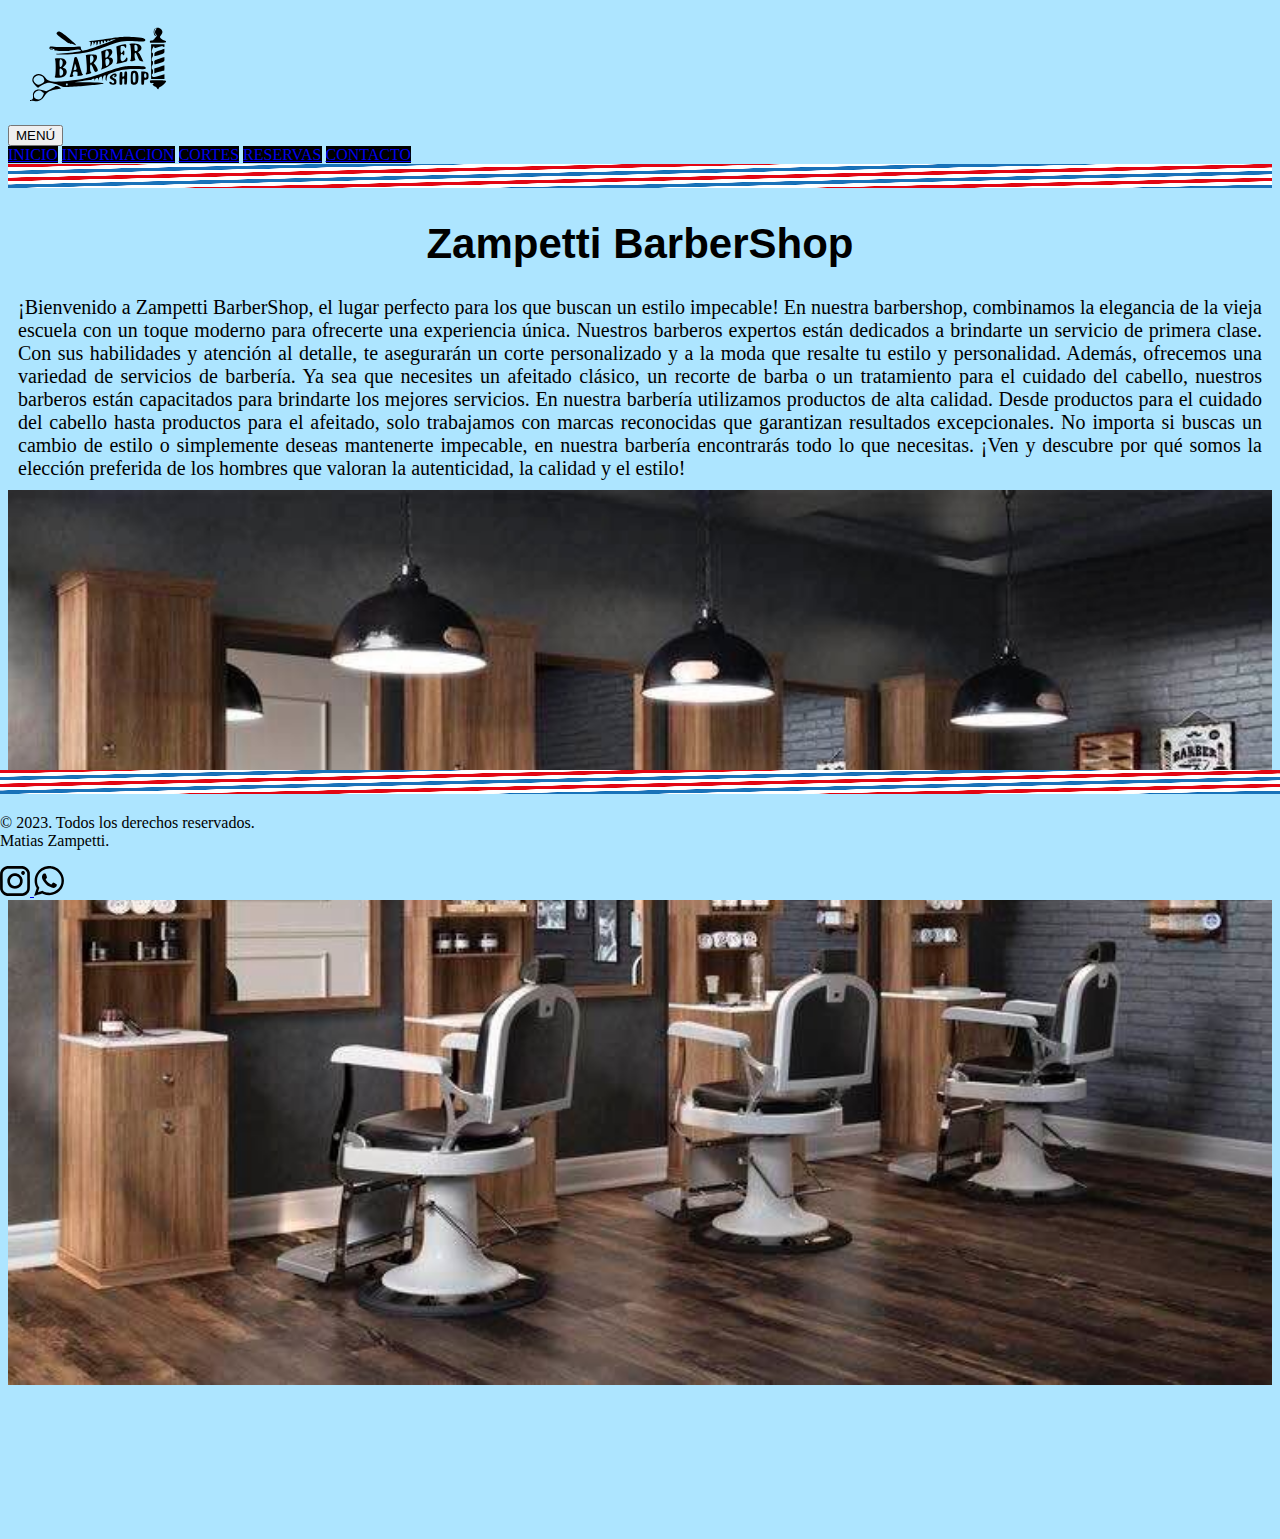
<file: index.html>
<!DOCTYPE html>
<html lang="en">
<head>
    <meta charset="UTF-8">
    <meta http-equiv="X-UA-Compatible" content="IE=edge">
    <meta name="viewport" content="width=device-width, initial-scale=1.0">
    <!-- Title window -->
    <title>Zampetti - Barbershop</title>
    <!-- Meta name -->
    <meta name="description" content="Zampetti BarberShop es una peluqueria masculina.">
    <meta name="keywords" content="peluqueria, cabello, cortes, masculino">
    <!-- Favicon -->
    <link rel="shortcut icon" href="./img/favicon.png" type="image/x-icon">
    <!-- CSS -->
    <link rel="stylesheet" href="./sass/main.css">
    <!-- Bootstrap -->
    <link href="https://cdn.jsdelivr.net/npm/bootstrap@5.3.0/dist/css/bootstrap.min.css" rel="stylesheet"
    integrity="sha384-9ndCyUaIbzAi2FUVXJi0CjmCapSmO7SnpJef0486qhLnuZ2cdeRhO02iuK6FUUVM" crossorigin="anonymous">
</head>
<body class="pag">
    <header id="encabezado">
        <nav class="navbar">
            <div class="container-fluid">
                <a class="navbar-brand" href="./index.html">
                    <img class="logoPrincipal d-inline-block align-text-top" src="./img/logo.svg" alt="logo">
                </a>
                <nav class="navbar navbar-expand-lg">
                    <div class="container-fluid">
                      <button class="navbar-toggler" type="button" data-bs-toggle="collapse" data-bs-target="#navbarNavAltMarkup" aria-controls="navbarNavAltMarkup" aria-expanded="false" aria-label="Toggle navigation">MENÚ
                        <span class="navbar-toggler-icon"></span>
                      </button>
                      <div class="collapse navbar-collapse" id="navbarNavAltMarkup">
                        <div class="navbar-nav">
                          <a class="nav-link fs-4" href="./index.html">INICIO</a>
                          <a class="nav-link fs-4" href="./pages/informacion.html">INFORMACION</a>
                          <a class="nav-link fs-4" href="./pages/cortes.html">CORTES</a>
                          <a class="nav-link fs-4" href="./pages/reserva.html">RESERVAS</a>
                          <a class="nav-link fs-4" href="./pages/contacto.html">CONTACTO</a>
                        </div>
                      </div>
                    </div>
                </nav>
            </div>
        </nav>
        <img class="line" src="./img/barberpole.png" alt="lineaSeparacion">
    </header>
    <main id="inicio" class="container">
        <div class="row">
            <div class="col-12">
                <div class="titleName text-center">
                    <h1>Zampetti BarberShop</h1>
                </div>
            </div>
            <div class="col-12">
                <div class="desc">
                    <p>
                        ¡Bienvenido a Zampetti BarberShop, el lugar perfecto para los que buscan un estilo impecable!
                        En nuestra barbershop, combinamos la elegancia de la vieja escuela con un toque moderno para
                        ofrecerte una experiencia única.

                        Nuestros barberos expertos están dedicados a brindarte un servicio de primera clase. Con sus
                        habilidades y atención al detalle, te asegurarán un corte personalizado y a la moda que resalte
                        tu estilo y personalidad. Además, ofrecemos una variedad de servicios de barbería. Ya sea que
                        necesites un afeitado clásico, un recorte de barba o un tratamiento para el cuidado del cabello,
                        nuestros barberos están capacitados para brindarte los mejores servicios.

                        En nuestra barbería utilizamos productos de alta calidad. Desde productos para el cuidado del
                        cabello hasta productos para el afeitado, solo trabajamos con marcas reconocidas que garantizan
                        resultados excepcionales.

                        No importa si buscas un cambio de estilo o simplemente deseas mantenerte impecable, en nuestra
                        barbería encontrarás todo lo que necesitas. ¡Ven y descubre por qué somos la elección preferida
                        de los hombres que valoran la autenticidad, la calidad y el estilo!
                    </p>
                </div>
            </div>
            <div class=" col-md-6 container d-flex justify-content-center">
                <img class="fotoBarber" src="./img/barberfondo.png" alt="Bootstrap">
            </div>
        </div>
    </main>
    <footer id="pieDePagina">
        <img class="line" src="./img/barberpole.png" alt="lineaSeparacion">
        <div class="container">
            <div>
                <div>
                     <p class="text-start">© 2023. Todos los derechos reservados.<br>Matias Zampetti.</p>
                </div>
                <div class="text-start">
                    <div class="foot">
                        <a class="ig" href="https://www.instagram.com/barberclub_vdr/" target="_blank">
                            <img src="./img/ig.svg" alt="instagram">
                        </a>
                        <a href="https://api.whatsapp.com/send/?phone=543573410859&text=Hola.+Quiero+un+turno+&type=phone_number&app_absent=0"
                            target="_blank">
                            <img class="wsp" src="./img/wsp.svg" alt="whatsapp">
                        </a>
                    </div>
                </div>
            </div>
        </div>
    </footer>
    <!-- JS -->
    <script src="https://cdn.jsdelivr.net/npm/bootstrap@5.3.0/dist/js/bootstrap.bundle.min.js"
    integrity="sha384-geWF76RCwLtnZ8qwWowPQNguL3RmwHVBC9FhGdlKrxdiJJigb/j/68SIy3Te4Bkz" crossorigin="anonymous"></script>
</body>
</html>
</file>
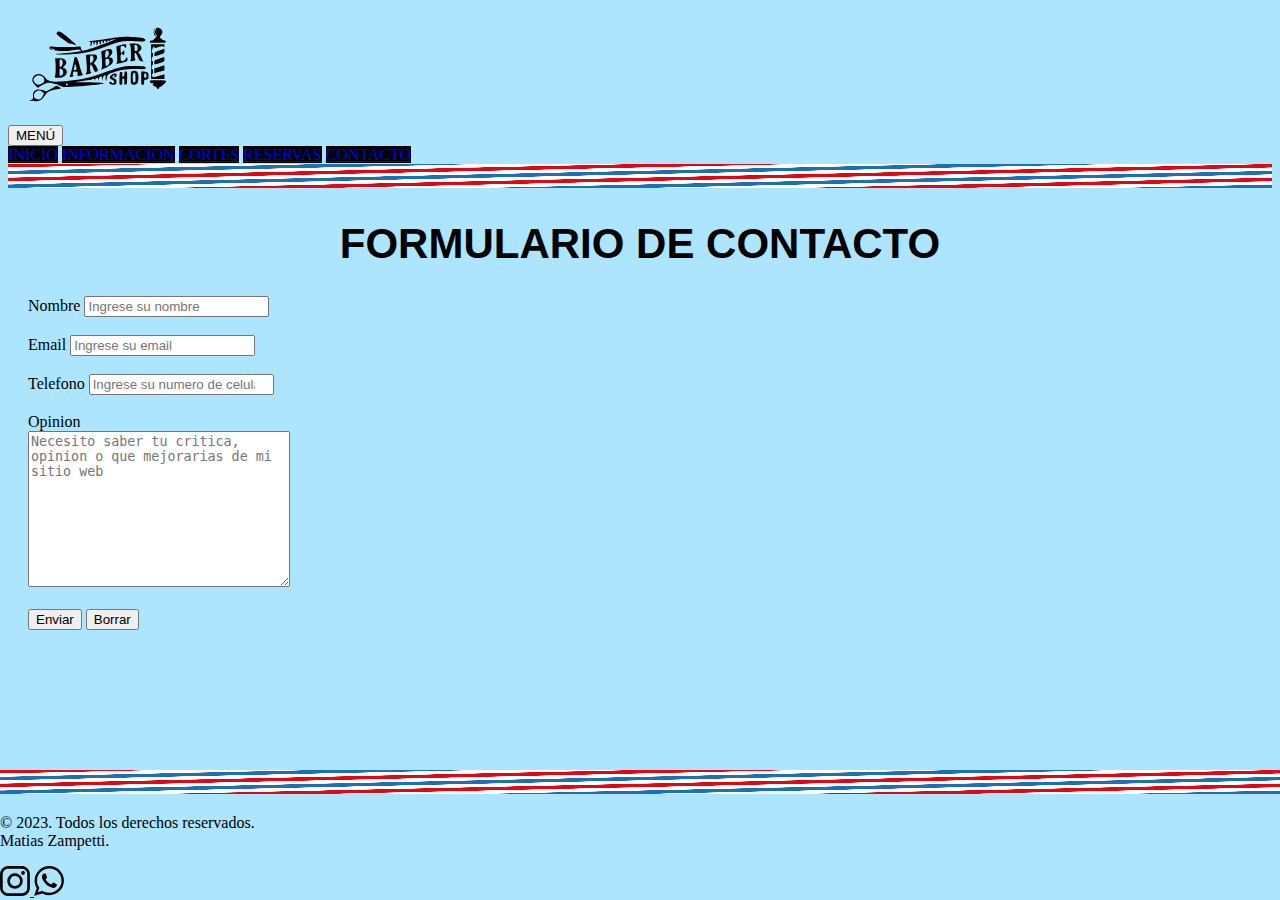
<file: pages/contacto.html>
<!DOCTYPE html>
<html lang="en">
<head>
    <meta charset="UTF-8">
    <meta http-equiv="X-UA-Compatible" content="IE=edge">
    <meta name="viewport" content="width=device-width, initial-scale=1.0">
    <!-- Title in the window -->
    <title>Zampetti - Informacion</title>
    <!-- Meta name -->
    <meta name="description" content="Zampetti BarberShop es una peluqueria masculina.">
    <meta name="keywords" content="peluqueria, cabello, cortes, masculino">
    <!-- Favicon -->
    <link rel="shortcut icon" href="../img/favicon.png" type="image/x-icon">
    <!-- CSS -->
    <link rel="stylesheet" href="../sass/main.css">
    <!-- Bootstrap -->
    <link href="https://cdn.jsdelivr.net/npm/bootstrap@5.3.0/dist/css/bootstrap.min.css" rel="stylesheet"
    integrity="sha384-9ndCyUaIbzAi2FUVXJi0CjmCapSmO7SnpJef0486qhLnuZ2cdeRhO02iuK6FUUVM" crossorigin="anonymous">
</head>
<body class="pag">
    <header id="encabezado">
        <header id="encabezado">
            <nav class="navbar">
                <div class="container-fluid">
                    <a class="navbar-brand" href="../index.html">
                        <img class="logoPrincipal d-inline-block align-text-top" src="../img/logo.svg" alt="logo">
                    </a>
                    <nav class="navbar navbar-expand-lg">
                        <div class="container-fluid">
                          <button class="navbar-toggler" type="button" data-bs-toggle="collapse" data-bs-target="#navbarNavAltMarkup" aria-controls="navbarNavAltMarkup" aria-expanded="false" aria-label="Toggle navigation">MENÚ
                            <span class="navbar-toggler-icon"></span>
                          </button>
                          <div class="collapse navbar-collapse" id="navbarNavAltMarkup">
                            <div class="navbar-nav">
                              <a class="nav-link fs-4" href="../index.html">INICIO</a>
                              <a class="nav-link fs-4" href="./informacion.html">INFORMACION</a>
                              <a class="nav-link fs-4" href="./cortes.html">CORTES</a>
                              <a class="nav-link fs-4" href="./reserva.html">RESERVAS</a>
                              <a class="nav-link fs-4" href="./contacto.html">CONTACTO</a>
                            </div>
                          </div>
                        </div>
                    </nav>
                </div>
            </nav>
            <img class="line" src="../img/barberpole.png" alt="lineaSeparacion">
        </header>
    <main id="contacto">
        <div class="titleName">
            <h1>FORMULARIO DE CONTACTO</h1>
        </div>
        <div class="contact">
            <form action="formulario">
                <label for="nombre">Nombre</label>
                <input type="text" id="nombre" placeholder="Ingrese su nombre" required>
                <br><br>
                <label for="email">Email</label>
                <input type="email" id="email" placeholder="Ingrese su email" required>
                <br><br>
                <label for="telefono">Telefono</label>
                <input type="number" id="numero" placeholder="Ingrese su numero de celular" required>
                <br><br>
                <label for="opinion">Opinion</label> <br>
                <textarea name="opinion" id="opinion" cols="30" rows="10" placeholder="Necesito saber tu critica, opinion o que mejorarias de mi sitio web" required></textarea>
                <br><br>
                <input type="submit" value="Enviar">
                <input type="submit" value="Borrar">
                <br><br>
            </form>
        </div>
    </main>
    <footer id="pieDePagina">
        <div class="footerContent">
            <img class="line" src="../img/barberpole.png" alt="lineaSeparacion">
            <div class="container">
                <div>
                    <div>
                        <p class="text-start">© 2023. Todos los derechos reservados.<br>Matias Zampetti.</p>
                    </div>
                    <div class="text-start">
                        <div class="foot">
                            <a class="ig" href="https://www.instagram.com/barberclub_vdr/" target="_blank">
                                <img src="../img/ig.svg" alt="instagram">
                            </a>
                            <a href="https://api.whatsapp.com/send/?phone=543573410859&text=Hola.+Quiero+un+turno+&type=phone_number&app_absent=0"
                                target="_blank">
                                <img class="wsp" src="../img/wsp.svg" alt="whatsapp">
                            </a>
                        </div>
                    </div>
                </div>
            </div>
        </div>
    </footer>
    <!-- JS -->
    <script src="https://cdn.jsdelivr.net/npm/bootstrap@5.3.0/dist/js/bootstrap.bundle.min.js"
    integrity="sha384-geWF76RCwLtnZ8qwWowPQNguL3RmwHVBC9FhGdlKrxdiJJigb/j/68SIy3Te4Bkz" crossorigin="anonymous"></script>
</body>
</html>
</file>
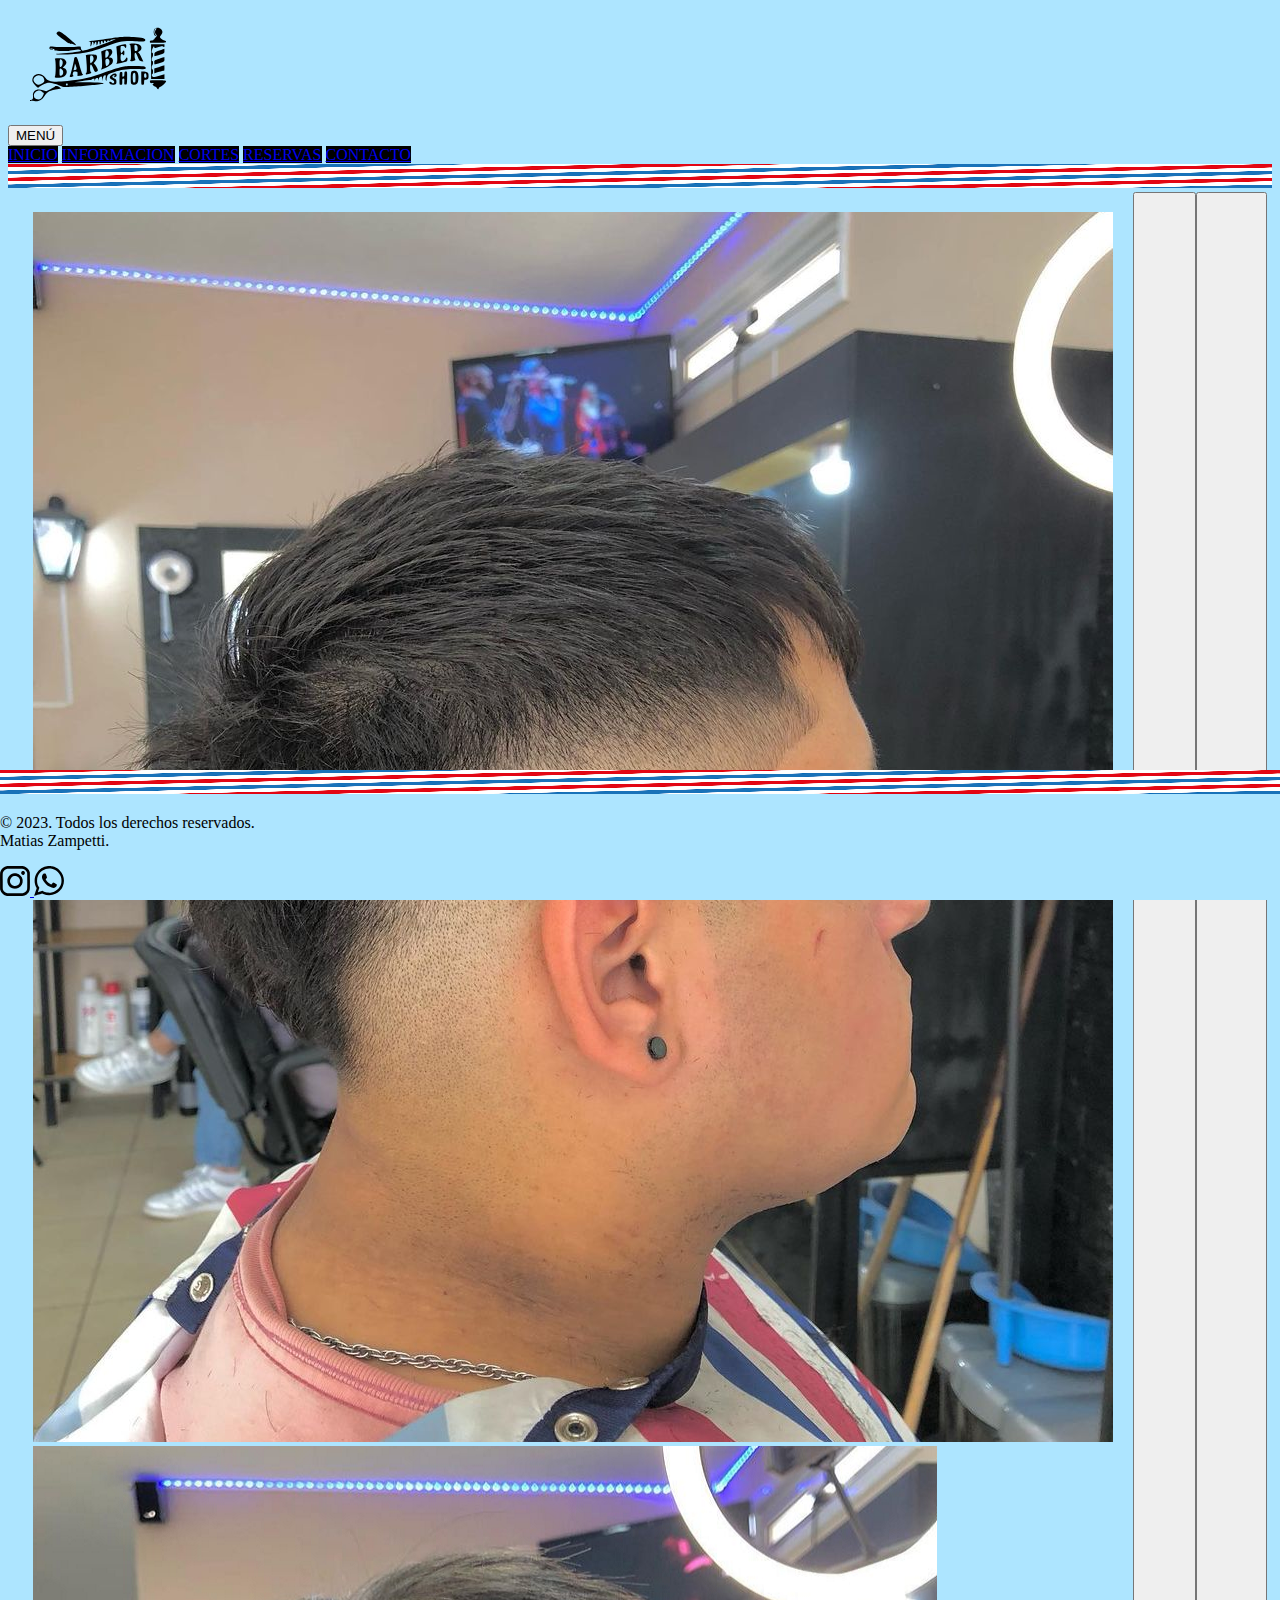
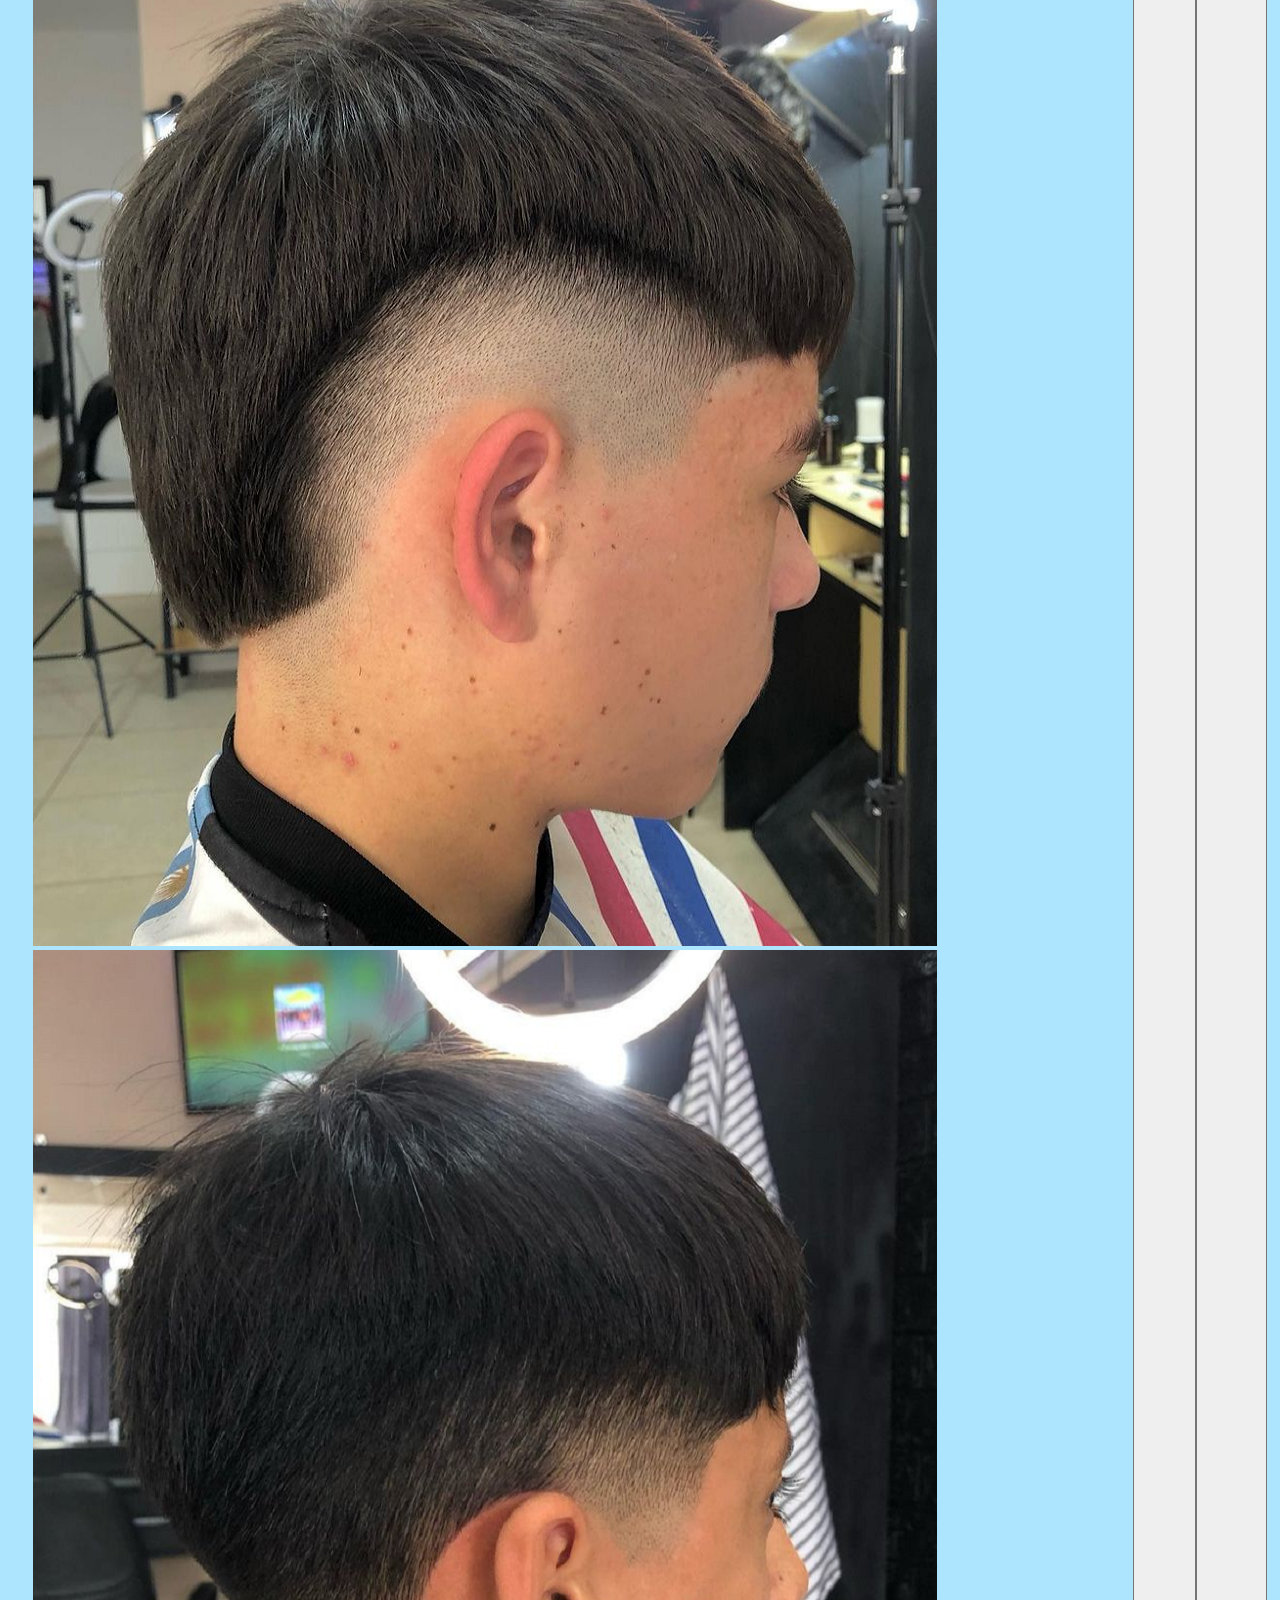
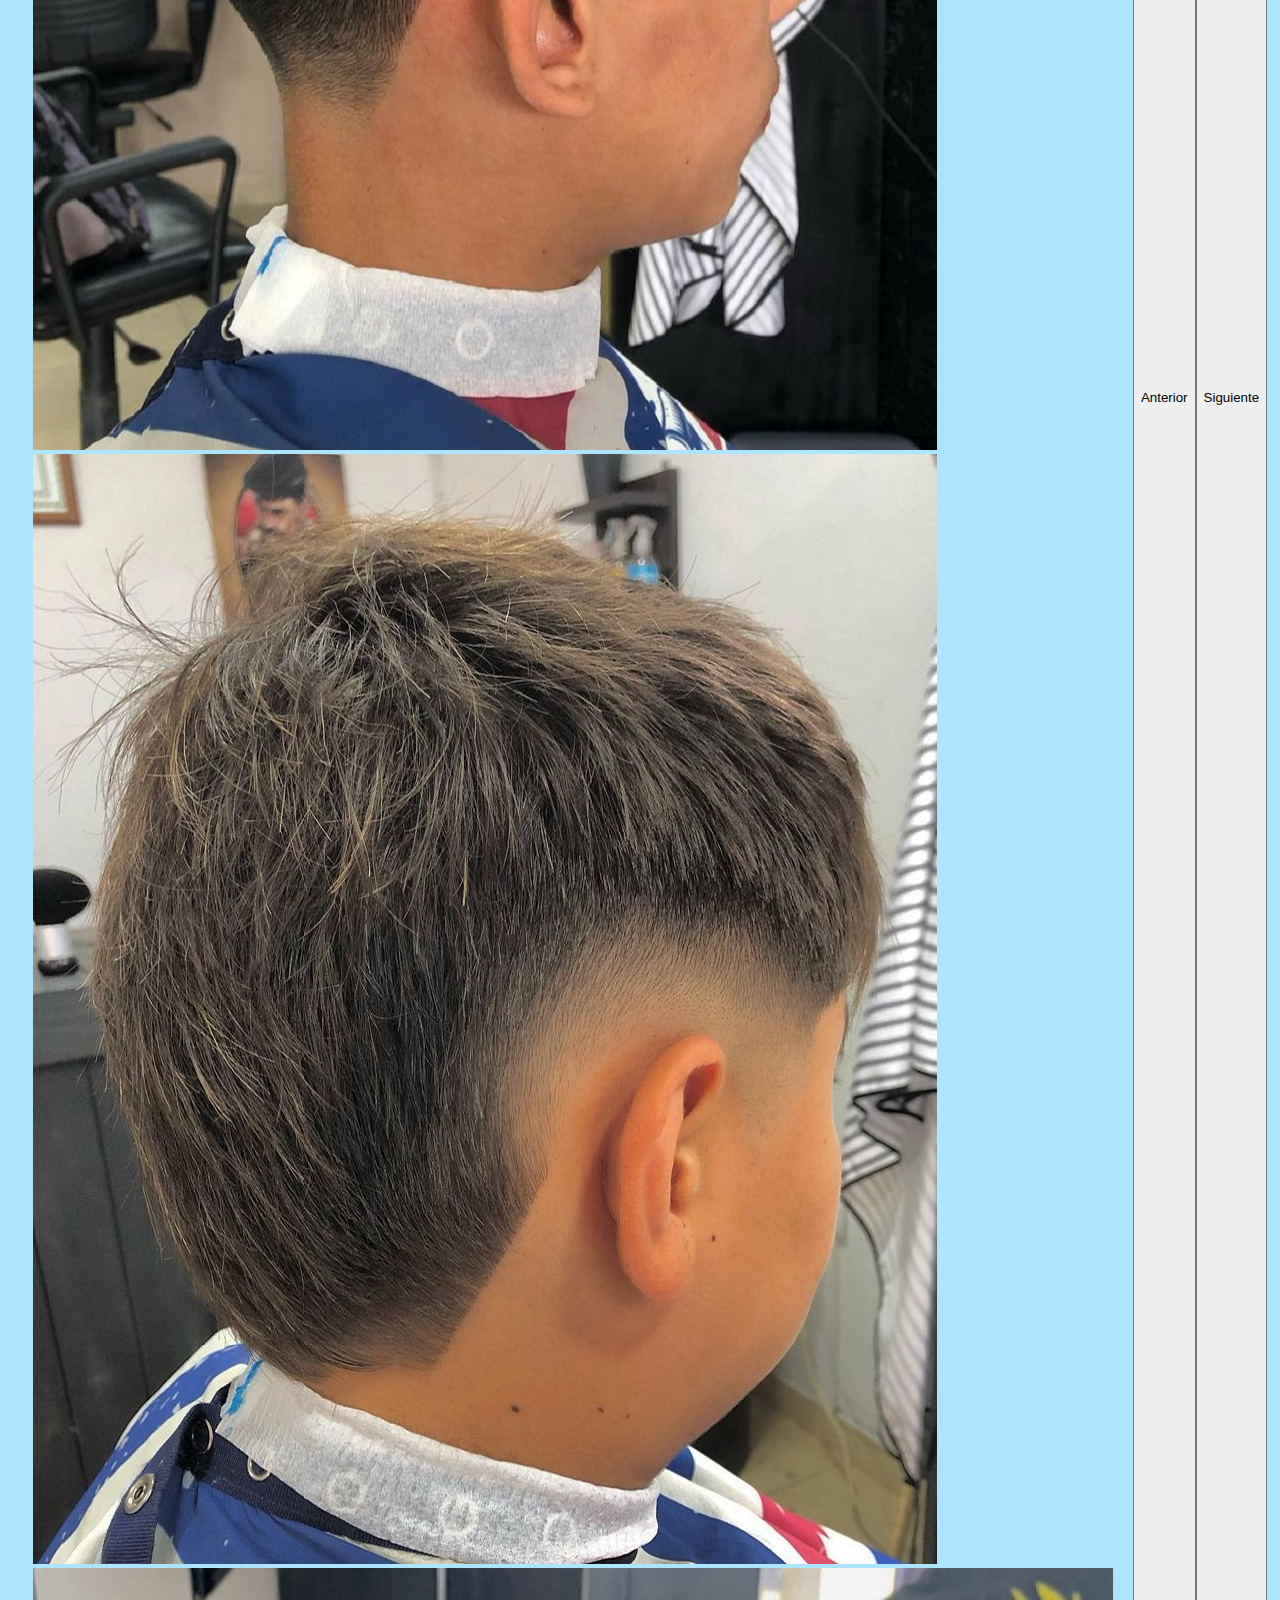
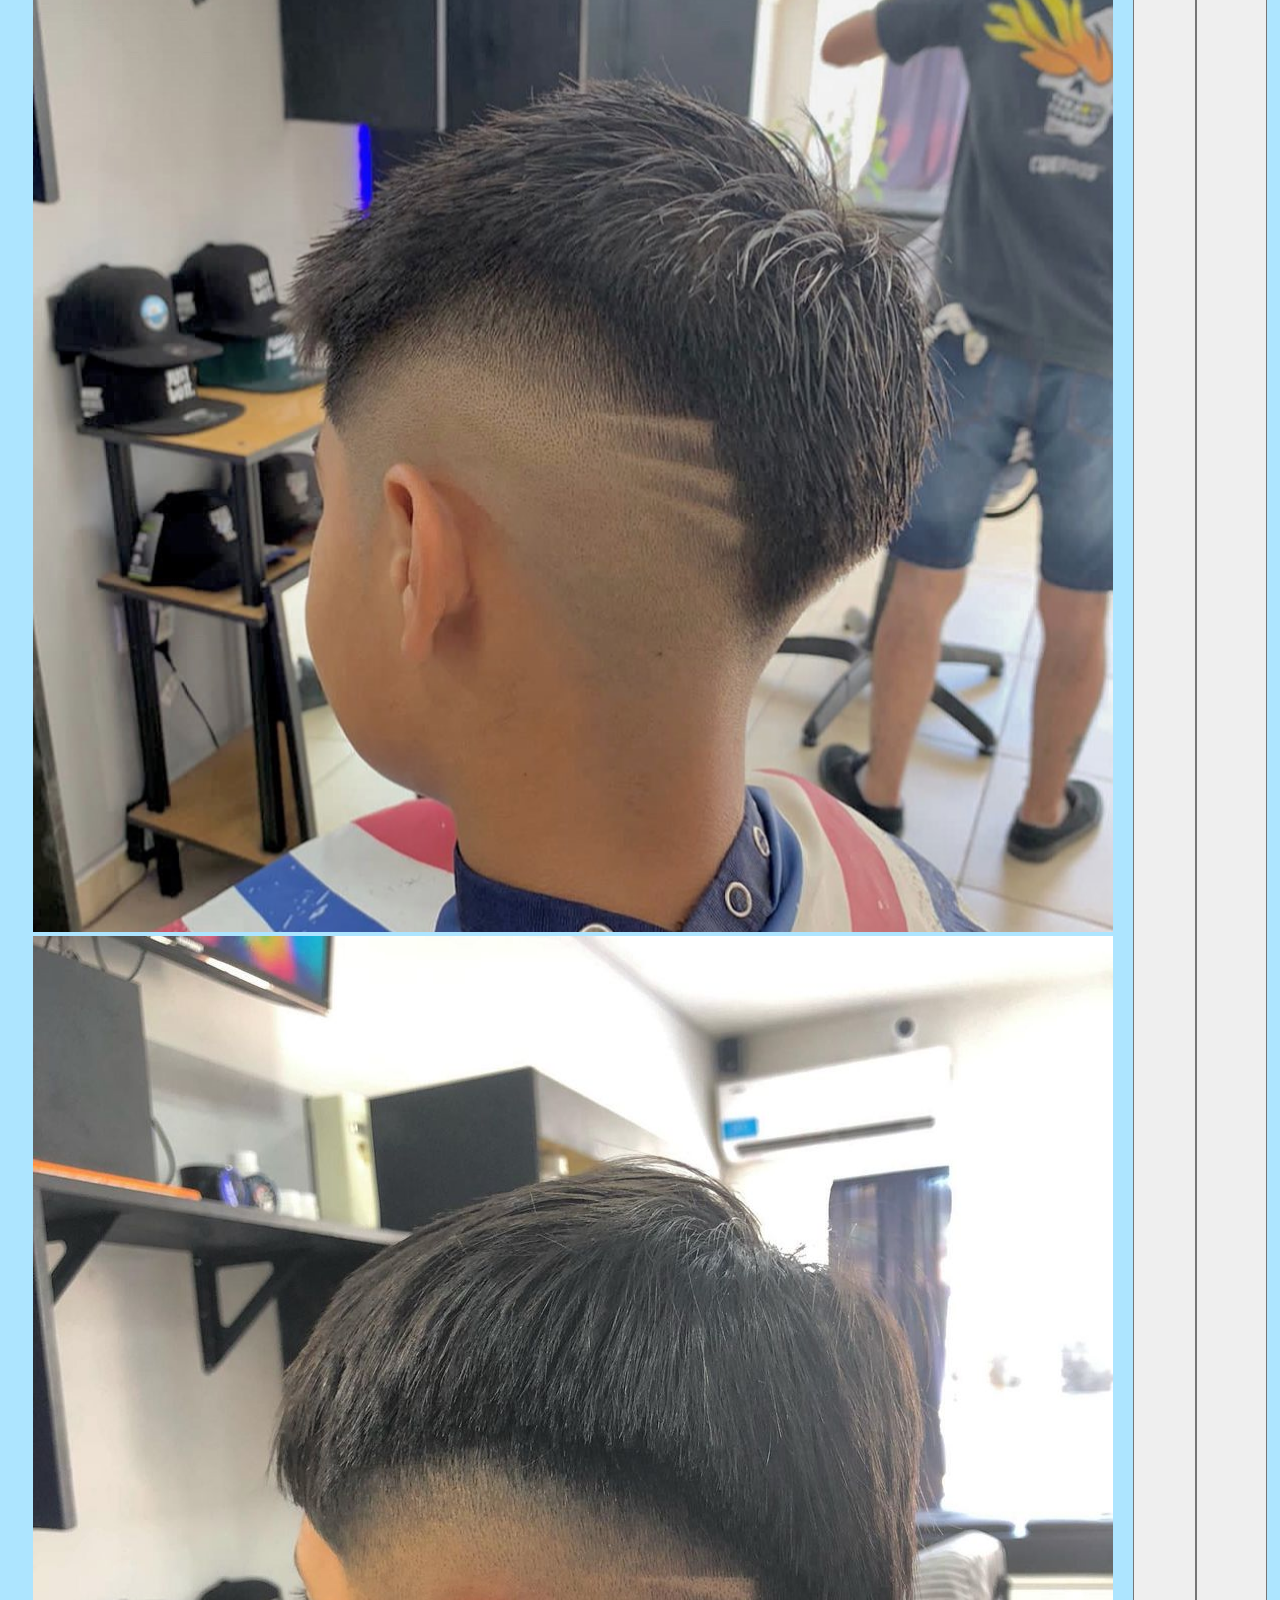
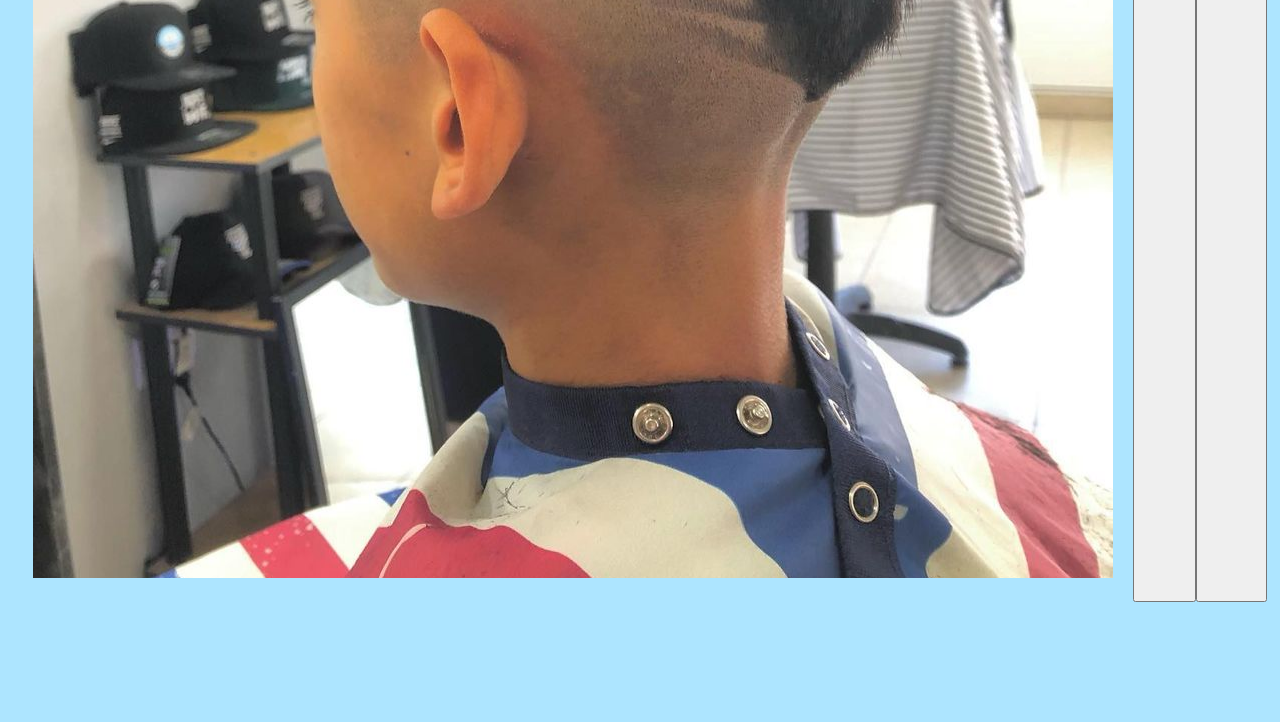
<file: pages/cortes.html>
<!DOCTYPE html>
<html lang="en">
<head>
    <meta charset="UTF-8">
    <meta http-equiv="X-UA-Compatible" content="IE=edge">
    <meta name="viewport" content="width=device-width, initial-scale=1.0">
    <!-- Title in the window -->
    <title>Zampetti - Informacion</title>
    <!-- Meta name -->
    <meta name="description" content="Zampetti BarberShop es una peluqueria masculina.">
    <meta name="keywords" content="peluqueria, cabello, cortes, masculino">
    <!-- Favicon -->
    <link rel="shortcut icon" href="../img/favicon.png" type="image/x-icon">
    <!-- CSS -->
    <link rel="stylesheet" href="../sass/main.css">
    <!-- Bootstrap -->
    <link href="https://cdn.jsdelivr.net/npm/bootstrap@5.3.0/dist/css/bootstrap.min.css" rel="stylesheet"
    integrity="sha384-9ndCyUaIbzAi2FUVXJi0CjmCapSmO7SnpJef0486qhLnuZ2cdeRhO02iuK6FUUVM" crossorigin="anonymous">
</head>
<body class="pag">
    <header id="encabezado">
        <nav class="navbar">
            <div class="container-fluid">
                <a class="navbar-brand" href="../index.html">
                    <img class="logoPrincipal d-inline-block align-text-top" src="../img/logo.svg" alt="logo">
                </a>
                <nav class="navbar navbar-expand-lg">
                    <div class="container-fluid">
                      <button class="navbar-toggler" type="button" data-bs-toggle="collapse" data-bs-target="#navbarNavAltMarkup" aria-controls="navbarNavAltMarkup" aria-expanded="false" aria-label="Toggle navigation">MENÚ
                        <span class="navbar-toggler-icon"></span>
                      </button>
                      <div class="collapse navbar-collapse" id="navbarNavAltMarkup">
                        <div class="navbar-nav">
                          <a class="nav-link fs-4" href="../index.html">INICIO</a>
                          <a class="nav-link fs-4" href="./informacion.html">INFORMACION</a>
                          <a class="nav-link fs-4" href="./cortes.html">CORTES</a>
                          <a class="nav-link fs-4" href="./reserva.html">RESERVAS</a>
                          <a class="nav-link fs-4" href="./contacto.html">CONTACTO</a>
                        </div>
                      </div>
                    </div>
                </nav>
            </div>
        </nav>
        <img class="line" src="../img/barberpole.png" alt="lineaSeparacion">
    </header>
    <main id="cortes">
        <div id="carouselExampleInterval" class="carousel" data-bs-ride="carousel">
            <div class="carousel-inner">
              <div class="carousel-item active" data-bs-interval="7000">
                <img src="../img/corte1.png" class="d-block mx-auto w-25" alt="c1">
              </div>
              <div class="carousel-item" data-bs-interval="2000">
                <img src="../img/corte2.png" class="d-block mx-auto w-25" alt="c2">
              </div>
              <div class="carousel-item">
                <img src="../img/corte3.png" class="d-block mx-auto w-25" alt="c3">
              </div>
              <div class="carousel-item">
                <img src="../img/corte4.png" class="d-block mx-auto w-25" alt="c4">
              </div>
              <div class="carousel-item">
                <img src="../img/corte5.png" class="d-block mx-auto w-25" alt="c5">
              </div>
              <div class="carousel-item">
                <img src="../img/corte6.png" class="d-block mx-auto w-25" alt="c6">
              </div>
            </div>
            <button class="carousel-control-prev" type="button" data-bs-target="#carouselExampleInterval" data-bs-slide="prev">
              <span class="carousel-control-prev-icon" aria-hidden="true"></span>
              <span class="visually-hidden">Anterior</span>
            </button>
            <button class="carousel-control-next" type="button" data-bs-target="#carouselExampleInterval" data-bs-slide="next">
              <span class="carousel-control-next-icon" aria-hidden="true"></span>
              <span class="visually-hidden">Siguiente</span>
            </button>
          </div>
    </main>
    <footer id="pieDePagina">
        <div class="footerContent">
            <img class="line" src="../img/barberpole.png" alt="lineaSeparacion">
            <div class="container">
                <div>
                    <div>
                        <p class="text-start">© 2023. Todos los derechos reservados.<br>Matias Zampetti.</p>
                    </div>
                    <div class="text-start">
                        <div class="foot">
                            <a class="ig" href="https://www.instagram.com/barberclub_vdr/" target="_blank">
                                <img src="../img/ig.svg" alt="instagram">
                            </a>
                            <a href="https://api.whatsapp.com/send/?phone=543573410859&text=Hola.+Quiero+un+turno+&type=phone_number&app_absent=0"
                                target="_blank">
                                <img class="wsp" src="../img/wsp.svg" alt="whatsapp">
                            </a>
                        </div>
                    </div>
                </div>
            </div>
        </div>
    </footer>
    <!-- JS -->
    <script src="https://cdn.jsdelivr.net/npm/bootstrap@5.3.0/dist/js/bootstrap.bundle.min.js"
    integrity="sha384-geWF76RCwLtnZ8qwWowPQNguL3RmwHVBC9FhGdlKrxdiJJigb/j/68SIy3Te4Bkz" crossorigin="anonymous"></script>
</body>
</html>
</file>
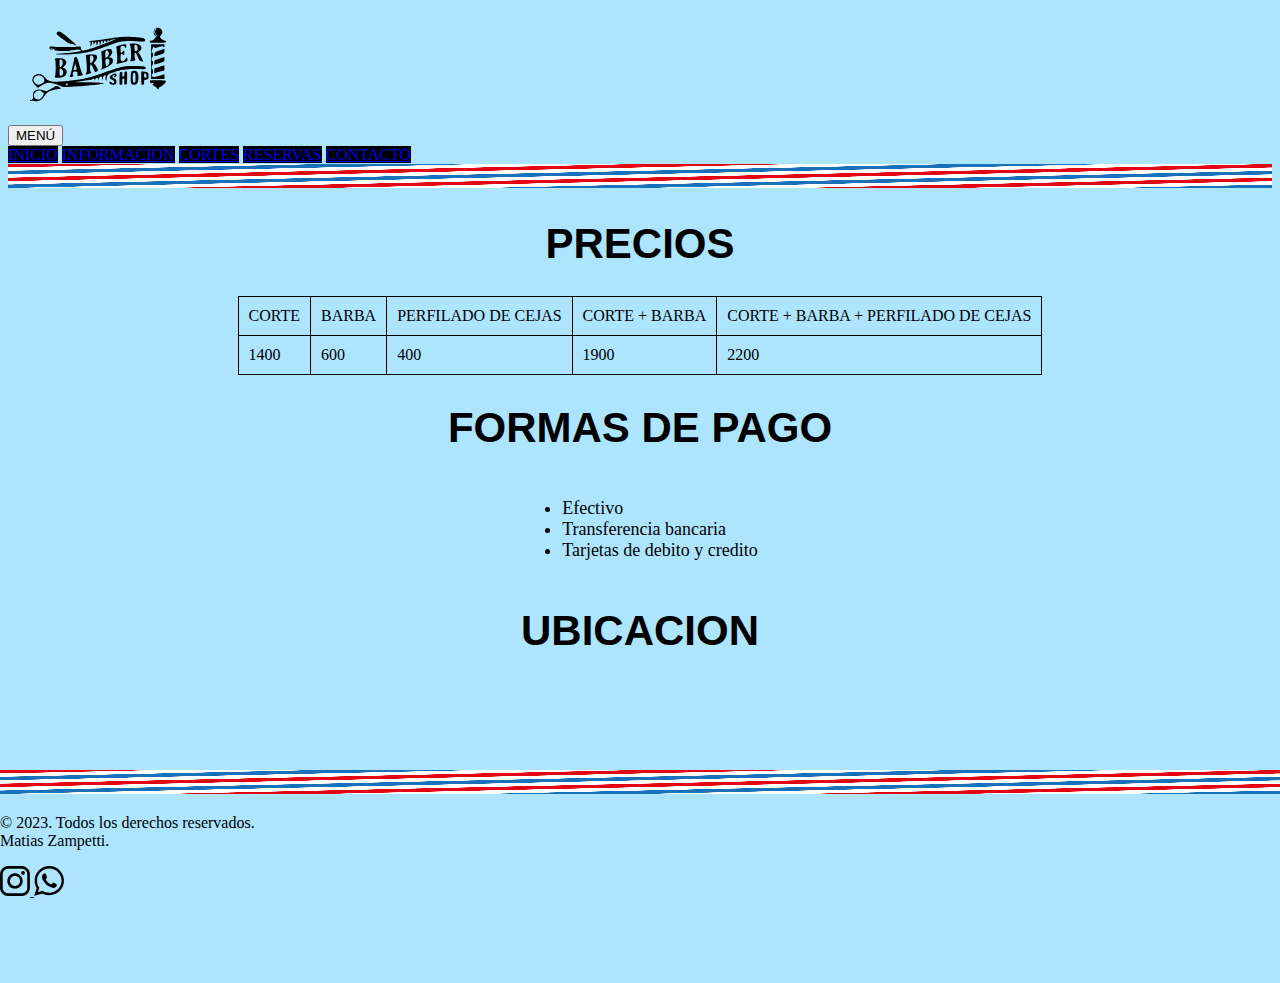
<file: pages/informacion.html>
<!DOCTYPE html>
<html lang="en">
<head>
    <meta charset="UTF-8">
    <meta http-equiv="X-UA-Compatible" content="IE=edge">
    <meta name="viewport" content="width=device-width, initial-scale=1.0">
    <!-- Title in the window -->
    <title>Zampetti - Informacion</title>
    <!-- Meta name -->
    <meta name="description" content="Zampetti BarberShop es una peluqueria masculina.">
    <meta name="keywords" content="peluqueria, cabello, cortes, masculino">
    <!-- Favicon -->
    <link rel="shortcut icon" href="../img/favicon.png" type="image/x-icon">
    <!-- CSS -->
    <link rel="stylesheet" href="../sass/main.css">
    <!-- Bootstrap -->
    <link href="https://cdn.jsdelivr.net/npm/bootstrap@5.3.0/dist/css/bootstrap.min.css" rel="stylesheet"
    integrity="sha384-9ndCyUaIbzAi2FUVXJi0CjmCapSmO7SnpJef0486qhLnuZ2cdeRhO02iuK6FUUVM" crossorigin="anonymous">
</head>
<body class="pag">
    <header id="encabezado">
        <nav class="navbar">
            <div class="container-fluid">
                <a class="navbar-brand" href="../index.html">
                    <img class="logoPrincipal d-inline-block align-text-top" src="../img/logo.svg" alt="logo">
                </a>
                <nav class="navbar navbar-expand-lg">
                    <div class="container-fluid">
                      <button class="navbar-toggler" type="button" data-bs-toggle="collapse" data-bs-target="#navbarNavAltMarkup" aria-controls="navbarNavAltMarkup" aria-expanded="false" aria-label="Toggle navigation">MENÚ
                        <span class="navbar-toggler-icon"></span>
                      </button>
                      <div class="collapse navbar-collapse" id="navbarNavAltMarkup">
                        <div class="navbar-nav">
                          <a class="nav-link fs-4" href="../index.html">INICIO</a>
                          <a class="nav-link fs-4" href="./informacion.html">INFORMACION</a>
                          <a class="nav-link fs-4" href="./cortes.html">CORTES</a>
                          <a class="nav-link fs-4" href="./reserva.html">RESERVAS</a>
                          <a class="nav-link fs-4" href="./contacto.html">CONTACTO</a>
                        </div>
                      </div>
                    </div>
                </nav>
            </div>
        </nav>
        <img class="line" src="../img/barberpole.png" alt="lineaSeparacion">
    </header>
    <main id="informacion">
        <div class="titleName">
            <h1>PRECIOS</h1>
        </div>
        <div class="precios">
            <table class="tablaPrecios">
                <tr>
                    <td>CORTE</td>
                    <td>BARBA</td>
                    <td>PERFILADO DE CEJAS</td>
                    <td>CORTE + BARBA</td>
                    <td>CORTE + BARBA + PERFILADO DE CEJAS</td>
                </tr>
                <tr>
                    <td>1400</td>
                    <td>600</td>
                    <td>400</td>
                    <td>1900</td>
                    <td>2200</td>
                </tr>
            </table>
        </div>
        <div class="titleName">
            <h1>FORMAS DE PAGO</h1>
        </div>
        <div class="formasDePago">
            <p>
                <ul>
                    <li>Efectivo</li>
                    <li>Transferencia bancaria</li>
                    <li>Tarjetas de debito y credito</li>
                </ul>
            </p>
        </div>
        <div class="titleName">
            <h1>UBICACION</h1>
        </div>
        <div class="maps">
            <iframe src="https://www.google.com/maps/embed?pb=!1m14!1m12!1m3!1d357.37913796297255!2d-63.53689719278497!3d-31.55209463236317!2m3!1f0!2f0!3f0!3m2!1i1024!2i768!4f13.1!5e0!3m2!1ses-419!2sar!4v1686068213446!5m2!1ses-419!2sar" style="border:0;" allowfullscreen="" loading="lazy" referrerpolicy="no-referrer-when-downgrade"></iframe>
        </div>
    </main>
    <footer id="pieDePagina">
        <div class="footerContent">
            <img class="line" src="../img/barberpole.png" alt="lineaSeparacion">
            <div class="container">
                <div>
                    <div>
                        <p class="text-start">© 2023. Todos los derechos reservados.<br>Matias Zampetti.</p>
                    </div>
                    <div class="text-start">
                        <div class="foot">
                            <a class="ig" href="https://www.instagram.com/barberclub_vdr/" target="_blank">
                                <img src="../img/ig.svg" alt="instagram">
                            </a>
                            <a href="https://api.whatsapp.com/send/?phone=543573410859&text=Hola.+Quiero+un+turno+&type=phone_number&app_absent=0"
                                target="_blank">
                                <img class="wsp" src="../img/wsp.svg" alt="whatsapp">
                            </a>
                        </div>
                    </div>
                </div>
            </div>
        </div>
    </footer>
    <!-- Bootstrap -->
    <script src="https://cdn.jsdelivr.net/npm/bootstrap@5.3.0/dist/js/bootstrap.bundle.min.js" integrity="sha384-geWF76RCwLtnZ8qwWowPQNguL3RmwHVBC9FhGdlKrxdiJJigb/j/68SIy3Te4Bkz" crossorigin="anonymous"></script>
</body>
</html>
</file>
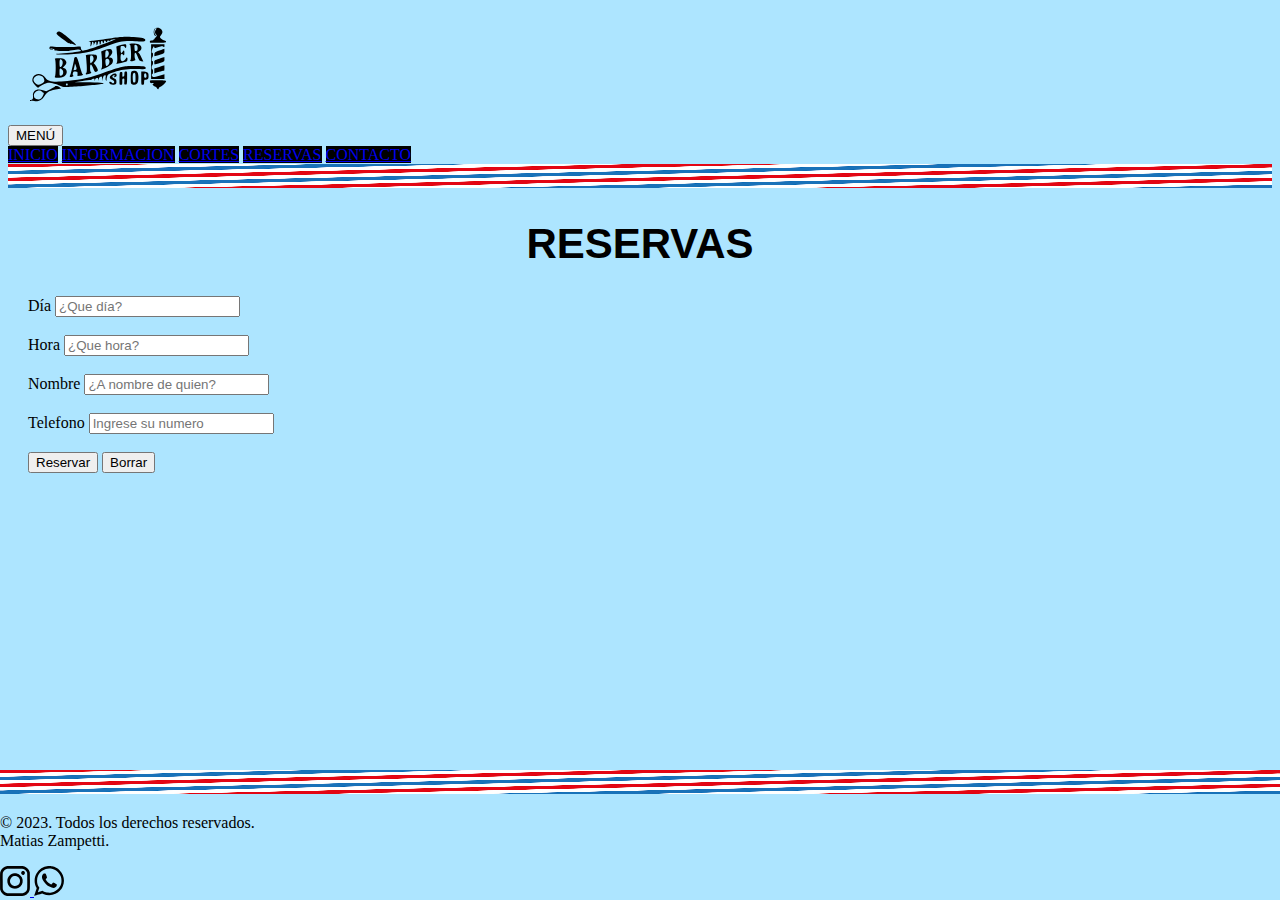
<file: pages/reserva.html>
<!DOCTYPE html>
<html lang="en">
<head>
    <meta charset="UTF-8">
    <meta http-equiv="X-UA-Compatible" content="IE=edge">
    <meta name="viewport" content="width=device-width, initial-scale=1.0">
    <!-- Title in the window -->
    <title>Zampetti - Informacion</title>
    <!-- Meta name -->
    <meta name="description" content="Zampetti BarberShop es una peluqueria masculina.">
    <meta name="keywords" content="peluqueria, cabello, cortes, masculino">
    <!-- Favicon -->
    <link rel="shortcut icon" href="../img/favicon.png" type="image/x-icon">
    <!-- CSS -->
    <link rel="stylesheet" href="../sass/main.css">
    <!-- Bootstrap -->
    <link href="https://cdn.jsdelivr.net/npm/bootstrap@5.3.0/dist/css/bootstrap.min.css" rel="stylesheet"
    integrity="sha384-9ndCyUaIbzAi2FUVXJi0CjmCapSmO7SnpJef0486qhLnuZ2cdeRhO02iuK6FUUVM" crossorigin="anonymous">
</head>
<body class="pag">
    <header id="encabezado">
        <header id="encabezado">
            <nav class="navbar">
                <div class="container-fluid">
                    <a class="navbar-brand" href="../index.html">
                        <img class="logoPrincipal d-inline-block align-text-top" src="../img/logo.svg" alt="logo">
                    </a>
                    <nav class="navbar navbar-expand-lg">
                        <div class="container-fluid">
                          <button class="navbar-toggler" type="button" data-bs-toggle="collapse" data-bs-target="#navbarNavAltMarkup" aria-controls="navbarNavAltMarkup" aria-expanded="false" aria-label="Toggle navigation">MENÚ
                            <span class="navbar-toggler-icon"></span>
                          </button>
                          <div class="collapse navbar-collapse" id="navbarNavAltMarkup">
                            <div class="navbar-nav">
                              <a class="nav-link fs-4" href="../index.html">INICIO</a>
                              <a class="nav-link fs-4" href="./informacion.html">INFORMACION</a>
                              <a class="nav-link fs-4" href="./cortes.html">CORTES</a>
                              <a class="nav-link fs-4" href="./reserva.html">RESERVAS</a>
                              <a class="nav-link fs-4" href="./contacto.html">CONTACTO</a>
                            </div>
                          </div>
                        </div>
                    </nav>
                </div>
            </nav>
            <img class="line" src="../img/barberpole.png" alt="lineaSeparacion">
        </header>
    <main id="reserva">
        <div class="titleName">
            <h1>RESERVAS</h1>
        </div>
        <div class="formulario">
            <form action="reserva">
                <label for="Dia">Día</label>
                <input type="Dia" id="dia" placeholder="¿Que día?" required>
                <br><br>
                <label for="Hora">Hora</label>
                <input type="Hora" id="Hora" placeholder="¿Que hora?" required>
                <br><br>
                <label for="nombre">Nombre</label>
                <input type="nombre" id="nombre" placeholder="¿A nombre de quien?" required>
                <br><br>
                <label for="Telefono">Telefono</label>
                <input type="Telefono" id="Telefono" placeholder="Ingrese su numero" required>
                <br><br>
                <input type="submit" value="Reservar">
                <input type="submit" value="Borrar">
            </form>
        </div>
    </main>
    <footer id="pieDePagina">
        <div class="footerContent">
            <img class="line" src="../img/barberpole.png" alt="lineaSeparacion">
            <div class="container">
                <div>
                    <div>
                        <p class="text-start">© 2023. Todos los derechos reservados.<br>Matias Zampetti.</p>
                    </div>
                    <div class="text-start">
                        <div class="foot">
                            <a class="ig" href="https://www.instagram.com/barberclub_vdr/" target="_blank">
                                <img src="../img/ig.svg" alt="instagram">
                            </a>
                            <a href="https://api.whatsapp.com/send/?phone=543573410859&text=Hola.+Quiero+un+turno+&type=phone_number&app_absent=0"
                                target="_blank">
                                <img class="wsp" src="../img/wsp.svg" alt="whatsapp">
                            </a>
                        </div>
                    </div>
                </div>
            </div>
        </div>
    </footer>
    <!-- JS -->
    <script src="https://cdn.jsdelivr.net/npm/bootstrap@5.3.0/dist/js/bootstrap.bundle.min.js"
    integrity="sha384-geWF76RCwLtnZ8qwWowPQNguL3RmwHVBC9FhGdlKrxdiJJigb/j/68SIy3Te4Bkz" crossorigin="anonymous"></script>
</body>
</html>
</file>
<file: sass/main.css>
.encabezado {
  display: flex;
  align-items: center;
  justify-content: space-between;
}

.logoPrincipal {
  width: 180px;
  height: auto;
}

.navBar {
  list-style-type: circle;
  margin: 0;
  padding: 0;
}
.navBar li {
  display: inline-block;
  margin-right: 60px;
  font-family: Impact, Haettenschweiler, "Arial Narrow Bold", sans-serif;
  font-size: 20px;
}
.navBar li a {
  text-decoration: none;
  color: black;
}

.pag {
  background-color: rgb(173, 229, 255);
}

.titleName {
  margin-top: 20px;
  font-family: sans-serif;
  font-size: 21px;
  text-align: center;
}

.desc p {
  font-size: 20px;
  margin: 10px;
  text-align: justify;
}

.line {
  height: 24px;
  width: 100%;
}

.barber img {
  display: block;
  margin-left: 300px;
  margin-right: auto;
  width: 500px;
  height: auto;
  border-radius: 1%;
}

.foot img {
  width: 30px;
  height: auto;
}

.carousel-inner {
  margin: 20px;
}

.maps {
  width: 100%;
  height: 100%;
  display: flex;
  justify-content: center;
}

.tablaPrecios {
  border-collapse: collapse;
  display: flex;
  justify-content: center;
  width: 100%;
}
.tablaPrecios td {
  border: 1px solid black;
  padding: 10px;
}

.formasDePago {
  font-size: large;
  display: flex;
  justify-content: center;
}

.fotoBarber {
  width: 100%;
}

.carousel-control-prev-icon {
  background-color: black;
  border-radius: 40%;
}

.carousel-control-next-icon {
  background-color: rgb(0, 0, 0);
  border-radius: 40%;
}

#inicio {
  width: 100%;
  margin-bottom: 150px;
}

#informacion {
  width: 100%;
  margin-bottom: 150px;
}

#cortes {
  width: 100%;
  margin-bottom: 120px;
}

#reserva {
  width: 100%;
  margin-bottom: 100px;
}

.carousel {
  display: flex;
  justify-content: center;
  width: 100%;
}

#pieDePagina {
  position: fixed;
  bottom: 0;
  left: 0;
  width: 100%;
  background-color: rgb(173, 229, 255);
}

.formulario {
  margin-left: 20px;
}

#contacto {
  width: 100%;
  margin-bottom: 120px;
}

.contact {
  margin-left: 20px;
}

.nav-link {
  background-color: black;
}/*# sourceMappingURL=main.css.map */
</file>
